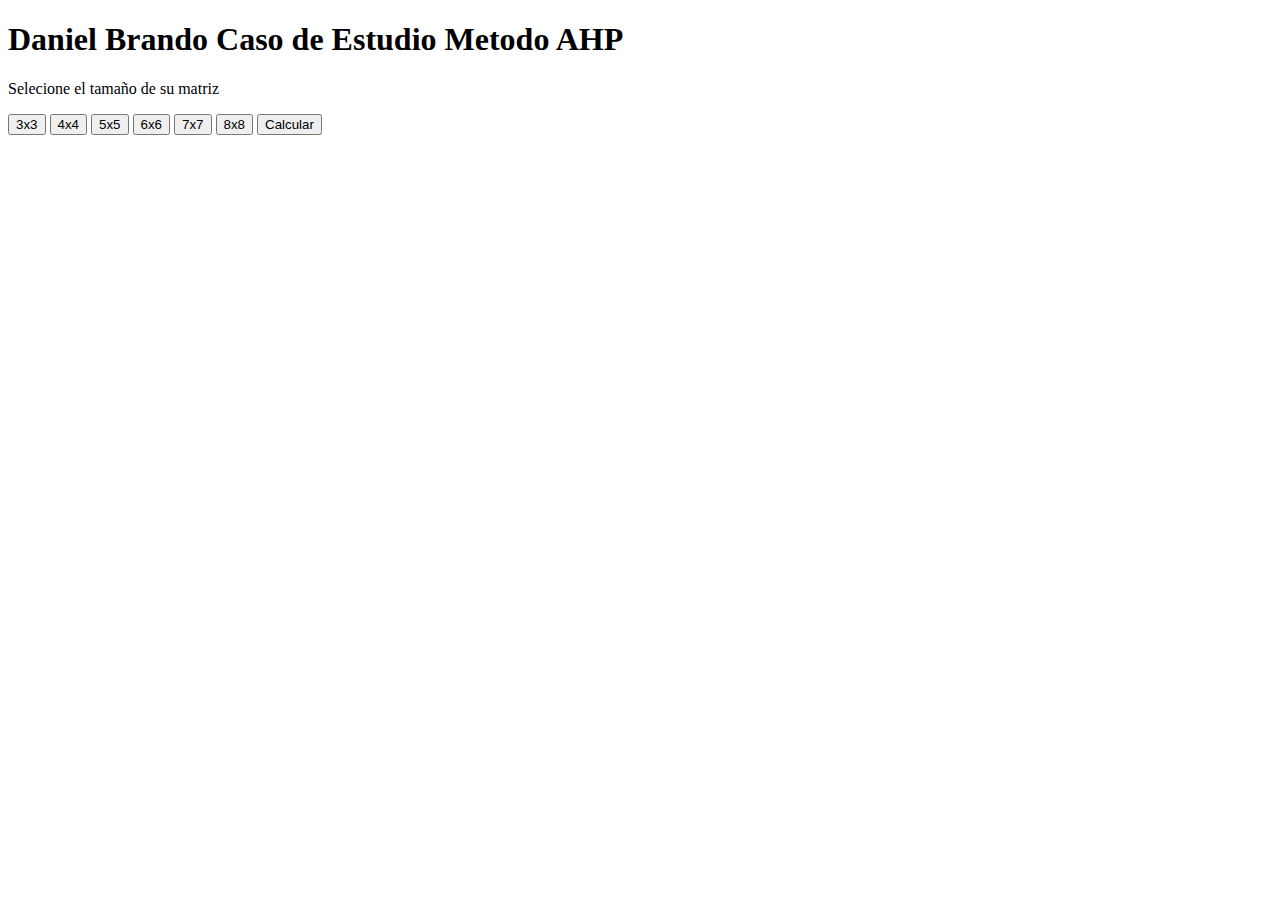
<file: index.htm>
<!DOCTYPE html>
<html lang="en">
  <head>
    <meta charset="UTF-8" />
    <title>Metodo AHP</title>
    <meta name="viewport" content="width=device-width, initial-scale=1.0" />
    <!-- displays site properly based on user's device -->
    <link rel="stylesheet" href="./style.css">
    <script src="https://ajax.googleapis.com/ajax/libs/jquery/3.6.4/jquery.min.js"></script>
  </head>
  <body>
    <main>
        <h1>Daniel Brando Caso de Estudio Metodo AHP</h1>
        <p>Selecione el tamaño de su matriz</p>
        <button class="button" id="3x3">3x3</button>
        <button class="button" id="4x4">4x4</button>
        <button class="button" id="5x5">5x5</button>
        <button class="button" id="6x6">6x6</button>
        <button class="button" id="7x7">7x7</button>
        <button class="button" id="8x8">8x8</button>
        <button class="button2" id="calculate">Calcular</button>

        <table class="table_3x3" id="table_3x3">
          <tr>
            <td>1</td>
            <td><input type="number" id="3_12" name="3_12"></td>
            <td><input type="number" id="3_13" name="3_13"></td>
          </tr>
          <tr>
            <td><input type="number" id="3_21" name="3_21"></td>
            <td>1</td>
            <td><input type="number" id="3_23" name="3_23"></td>
          </tr>
          <tr>
            <td><input type="number" id="3_31" name="3_31"></td>
            <td><input type="number" id="3_32" name="3_32"></td>
            <td>1</td>
          </tr>
        </table>

        <table class="table_4x4" id="table_4x4">
          <tr>
            <td>1</td>
            <td><input type="number" id="4_12" name="4_12"></td>
            <td><input type="number" id="4_13" name="4_13"></td>
            <td><input type="number" id="4_13" name="4_13"></td>
          </tr>
          <tr>
            <td><input type="number" id="4_21" name="4_21"></td>
            <td>1</td>
            <td><input type="number" id="4_23" name="4_23"></td>
            <td><input type="number" id="4_24" name="4_24"></td>
          </tr>
          <tr>
            <td><input type="number" id="4_31" name="4_31"></td>
            <td><input type="number" id="4_32" name="4_22"></td>
            <td>1</td>
            <td><input type="number" id="4_34" name="4_34"></td>
          </tr>
          <tr>
            <td><input type="number" id="4_41" name="4_41"></td>
            <td><input type="number" id="4_42" name="4_42"></td>
            <td><input type="number" id="4_43" name="4_43"></td>
            <td>1</td>
          </tr>
        </table>
        <table class="table_5x5" id="table_5x5">
          <tr>
            <td>1</td>
            <td><input type="number" id="5_12" name="5_12"></td>
            <td><input type="number" id="5_13" name="5_13"></td>
            <td><input type="number" id="5_14" name="5_14"></td>
            <td><input type="number" id="5_15" name="5_15"></td>
          </tr>
          <tr>
            <td><input type="number" id="5_21" name="5_21"></td>
            <td>1</td>
            <td><input type="number" id="5_23" name="5_23"></td>
            <td><input type="number" id="5_24" name="5_24"></td>
            <td><input type="number" id="5_25" name="5_25"></td>
          </tr>
          <tr>
            <td><input type="number" id="5_31" name="5_31"></td>
            <td><input type="number" id="5_32" name="5_32"></td>
            <td>1</td>
            <td><input type="number" id="5_34" name="5_34"></td>
            <td><input type="number" id="5_35" name="5_35"></td>
          </tr>
          <tr>
            <td><input type="number" id="5_41" name="5_41"></td>
            <td><input type="number" id="5_42" name="5_42"></td>
            <td><input type="number" id="5_43" name="5_43"></td>
            <td>1</td>
            <td><input type="number" id="5_45" name="5_45"></td>
          </tr>
          <tr>
            <td><input type="number" id="5_12" name="5_12"></td>
            <td><input type="number" id="5_12" name="5_12"></td>
            <td><input type="number" id="5_12" name="5_12"></td>
            <td><input type="number" id="5_12" name="5_12"></td>
            <td>1</td>
          </tr>
        </table>
        <table class="table_6x6" id="table_6x6">
          <tr>
            <td>1</td>
            <td><input type="number" id="6_12" name="6_12"></td>
            <td><input type="number" id="6_13" name="6_13"></td>
            <td><input type="number" id="6_14" name="6_14"></td>
            <td><input type="number" id="6_15" name="6_15"></td>
            <td><input type="number" id="6_16" name="6_16"></td>
          </tr>
          <tr>
            <td><input type="number" id="6_21" name="6_21"></td>
            <td>1</td>
            <td><input type="number" id="6_23" name="6_23"></td>
            <td><input type="number" id="6_24" name="6_24"></td>
            <td><input type="number" id="6_25" name="6_25"></td>
            <td><input type="number" id="6_26" name="6_26"></td>
          </tr>
          <tr>
            <td><input type="number" id="6_31" name="6_32"></td>
            <td><input type="number" id="6_32" name="6_32"></td>
            <td>1</td>
            <td><input type="number" id="6_34" name="6_34"></td>
            <td><input type="number" id="6_35" name="6_35"></td>
            <td><input type="number" id="6_36" name="6_36"></td>
          </tr>
          <tr>
            <td><input type="number" id="6_41" name="6_41"></td>
            <td><input type="number" id="6_42" name="6_42"></td>
            <td><input type="number" id="6_43" name="6_43"></td>
            <td>1</td>
            <td><input type="number" id="6_45" name="6_45"></td>
            <td><input type="number" id="6_46" name="6_46"></td>
          </tr>
          <tr>
            <td><input type="number" id="6_51" name="6_51"></td>
            <td><input type="number" id="6_52" name="6_52"></td>
            <td><input type="number" id="6_53" name="6_53"></td>
            <td><input type="number" id="6_54" name="6_54"></td>
            <td>1</td>
            <td><input type="number" id="6_56" name="6_56"></td>
          </tr>
          <tr>
            <td><input type="number" id="6_61" name="6_61"></td>
            <td><input type="number" id="6_62" name="6_62"></td>
            <td><input type="number" id="6_63" name="6_63"></td>
            <td><input type="number" id="6_64" name="6_64"></td>
            <td><input type="number" id="6_65" name="6_65"></td>
            <td>1</td>
          </tr>
        </table>
        <table class="table_7x7" id="table_7x7">
          <tr>
            <td>1</td>
            <td><input type="number" id="7_12" name="7_12"></td>
            <td><input type="number" id="7_13" name="7_13"></td>
            <td><input type="number" id="7_14" name="7_14"></td>
            <td><input type="number" id="7_15" name="7_15"></td>
            <td><input type="number" id="7_16" name="7_16"></td>
            <td><input type="number" id="7_17" name="7_17"></td>
          </tr>
          <tr>
            <td><input type="number" id="7_21" name="7_21"></td>
            <td>1</td>
            <td><input type="number" id="7_23" name="7_23"></td>
            <td><input type="number" id="7_24" name="7_24"></td>
            <td><input type="number" id="7_25" name="7_25"></td>
            <td><input type="number" id="7_26" name="7_26"></td>
            <td><input type="number" id="7_27" name="7_27"></td>
          </tr>
          <tr>
            <td><input type="number" id="7_31" name="7_31"></td>
            <td><input type="number" id="7_32" name="7_32"></td>
            <td>1</td>
            <td><input type="number" id="7_34" name="7_34"></td>
            <td><input type="number" id="7_35" name="7_35"></td>
            <td><input type="number" id="7_36" name="7_36"></td>
            <td><input type="number" id="7_37" name="7_37"></td>
          </tr>
          <tr>
            <td><input type="number" id="7_41" name="7_41"></td>
            <td><input type="number" id="7_42" name="7_42"></td>
            <td><input type="number" id="7_43" name="7_43"></td>
            <td>1</td>
            <td><input type="number" id="7_45" name="7_45"></td>
            <td><input type="number" id="7_46" name="7_46"></td>
            <td><input type="number" id="7_47" name="7_47"></td>
          </tr>
          <tr>
            <td><input type="number" id="7_51" name="7_51"></td>
            <td><input type="number" id="7_52" name="7_52"></td>
            <td><input type="number" id="7_53" name="7_53"></td>
            <td><input type="number" id="7_54" name="7_54"></td>
            <td>1</td>
            <td><input type="number" id="7_65" name="7_65"></td>
            <td><input type="number" id="7_57" name="7_57"></td>
          </tr>
          <tr>
            <td><input type="number" id="7_61" name="7_61"></td>
            <td><input type="number" id="7_62" name="7_62"></td>
            <td><input type="number" id="7_63" name="7_63"></td>
            <td><input type="number" id="7_64" name="7_64"></td>
            <td><input type="number" id="7_65" name="7_65"></td>
            <td>1</td>
            <td><input type="number" id="7_67" name="7_67"></td>
          </tr>
          <tr>
            <td><input type="number" id="7_71" name="7_71"></td>
            <td><input type="number" id="7_72" name="7_72"></td>
            <td><input type="number" id="7_73" name="7_73"></td>
            <td><input type="number" id="7_74" name="7_74"></td>
            <td><input type="number" id="7_75" name="7_75"></td>
            <td><input type="number" id="7_76" name="7_76"></td>
            <td>1</td>
          </tr>
        </table>
        <table class="table_8x8" id="table_8x8">
          <tr>
            <td>1</td>
            <td><input type="number" id="8_12" name="8_12"></td>
            <td><input type="number" id="8_13" name="8_13"></td>
            <td><input type="number" id="8_14" name="8_14"></td>
            <td><input type="number" id="8_15" name="8_15"></td>
            <td><input type="number" id="8_16" name="8_16"></td>
            <td><input type="number" id="8_17" name="8_17"></td>
            <td><input type="number" id="8_18" name="8_18"></td>
          </tr>
          <tr>
            <td><input type="number" id="8_21" name="8_21"></td>
            <td>1</td>
            <td><input type="number" id="8_23" name="8_23"></td>
            <td><input type="number" id="8_24" name="8_24"></td>
            <td><input type="number" id="8_25" name="8_25"></td>
            <td><input type="number" id="8_26" name="8_26"></td>
            <td><input type="number" id="8_27" name="8_27"></td>
            <td><input type="number" id="8_28" name="8_28"></td>
          </tr>
          <tr>
            <td><input type="number" id="8_31" name="8_31"></td>
            <td><input type="number" id="8_32" name="8_32"></td>
            <td>1</td>
            <td><input type="number" id="8_34" name="8_34"></td>
            <td><input type="number" id="8_35" name="8_35"></td>
            <td><input type="number" id="8_36" name="8_36"></td>
            <td><input type="number" id="8_37" name="8_37"></td>
            <td><input type="number" id="8_38" name="8_38"></td>
          </tr>
          <tr>
            <td><input type="number" id="8_41" name="8_41"></td>
            <td><input type="number" id="8_42" name="8_42"></td>
            <td><input type="number" id="8_43" name="8_43"></td>
            <td>1</td>
            <td><input type="number" id="8_45" name="8_45"></td>
            <td><input type="number" id="8_46" name="8_46"></td>
            <td><input type="number" id="8_47" name="8_47"></td>
            <td><input type="number" id="8_48" name="8_48"></td>
          </tr>
          <tr>
            <td><input type="number" id="8_51" name="8_51"></td>
            <td><input type="number" id="8_52" name="8_52"></td>
            <td><input type="number" id="8_53" name="8_53"></td>
            <td><input type="number" id="8_54" name="8_54"></td>
            <td>1</td>
            <td><input type="number" id="8_56" name="8_56"></td>
            <td><input type="number" id="8_57" name="8_57"></td>
            <td><input type="number" id="8_58" name="8_58"></td>
          </tr>
          <tr>
            <td><input type="number" id="8_61" name="8_61"></td>
            <td><input type="number" id="8_62" name="8_62"></td>
            <td><input type="number" id="8_63" name="8_63"></td>
            <td><input type="number" id="8_64" name="8_64"></td>
            <td><input type="number" id="8_65" name="8_65"></td>
            <td>1</td>
            <td><input type="number" id="8_67" name="8_67"></td>
            <td><input type="number" id="8_68" name="8_68"></td>
          </tr>
          <tr>
            <td><input type="number" id="8_71" name="8_71"></td>
            <td><input type="number" id="8_72" name="8_72"></td>
            <td><input type="number" id="8_73" name="8_73"></td>
            <td><input type="number" id="8_74" name="8_74"></td>
            <td><input type="number" id="8_75" name="8_75"></td>
            <td><input type="number" id="8_76" name="8_76"></td>
            <td>1</td>
            <td><input type="number" id="8_78" name="8_78"></td>
          </tr>
          <tr>
            <td><input type="number" id="8_81" name="8_81"></td>
            <td><input type="number" id="8_82" name="8_82"></td>
            <td><input type="number" id="8_83" name="8_83"></td>
            <td><input type="number" id="8_84" name="8_84"></td>
            <td><input type="number" id="8_85" name="8_85"></td>
            <td><input type="number" id="8_86" name="8_86"></td>
            <td><input type="number" id="8_87" name="8_87"></td>
            <td>1</td>
          </tr>
        </table>

    </main>
    <script src="./js.js"></script>
  </body>
</html>
</file>
<file: style.css>
table{
    margin: 0%;
    padding: 0%;
    position: absolute;
    visibility: hidden;
    top: 200px;
    left: 100px;
    display: flex;
    border: 1px solid;
    border-collapse: collapse;
}
td{
    border: 1px solid;
    width: 40px;
}
input{
    width: 40px;
}
</file>
